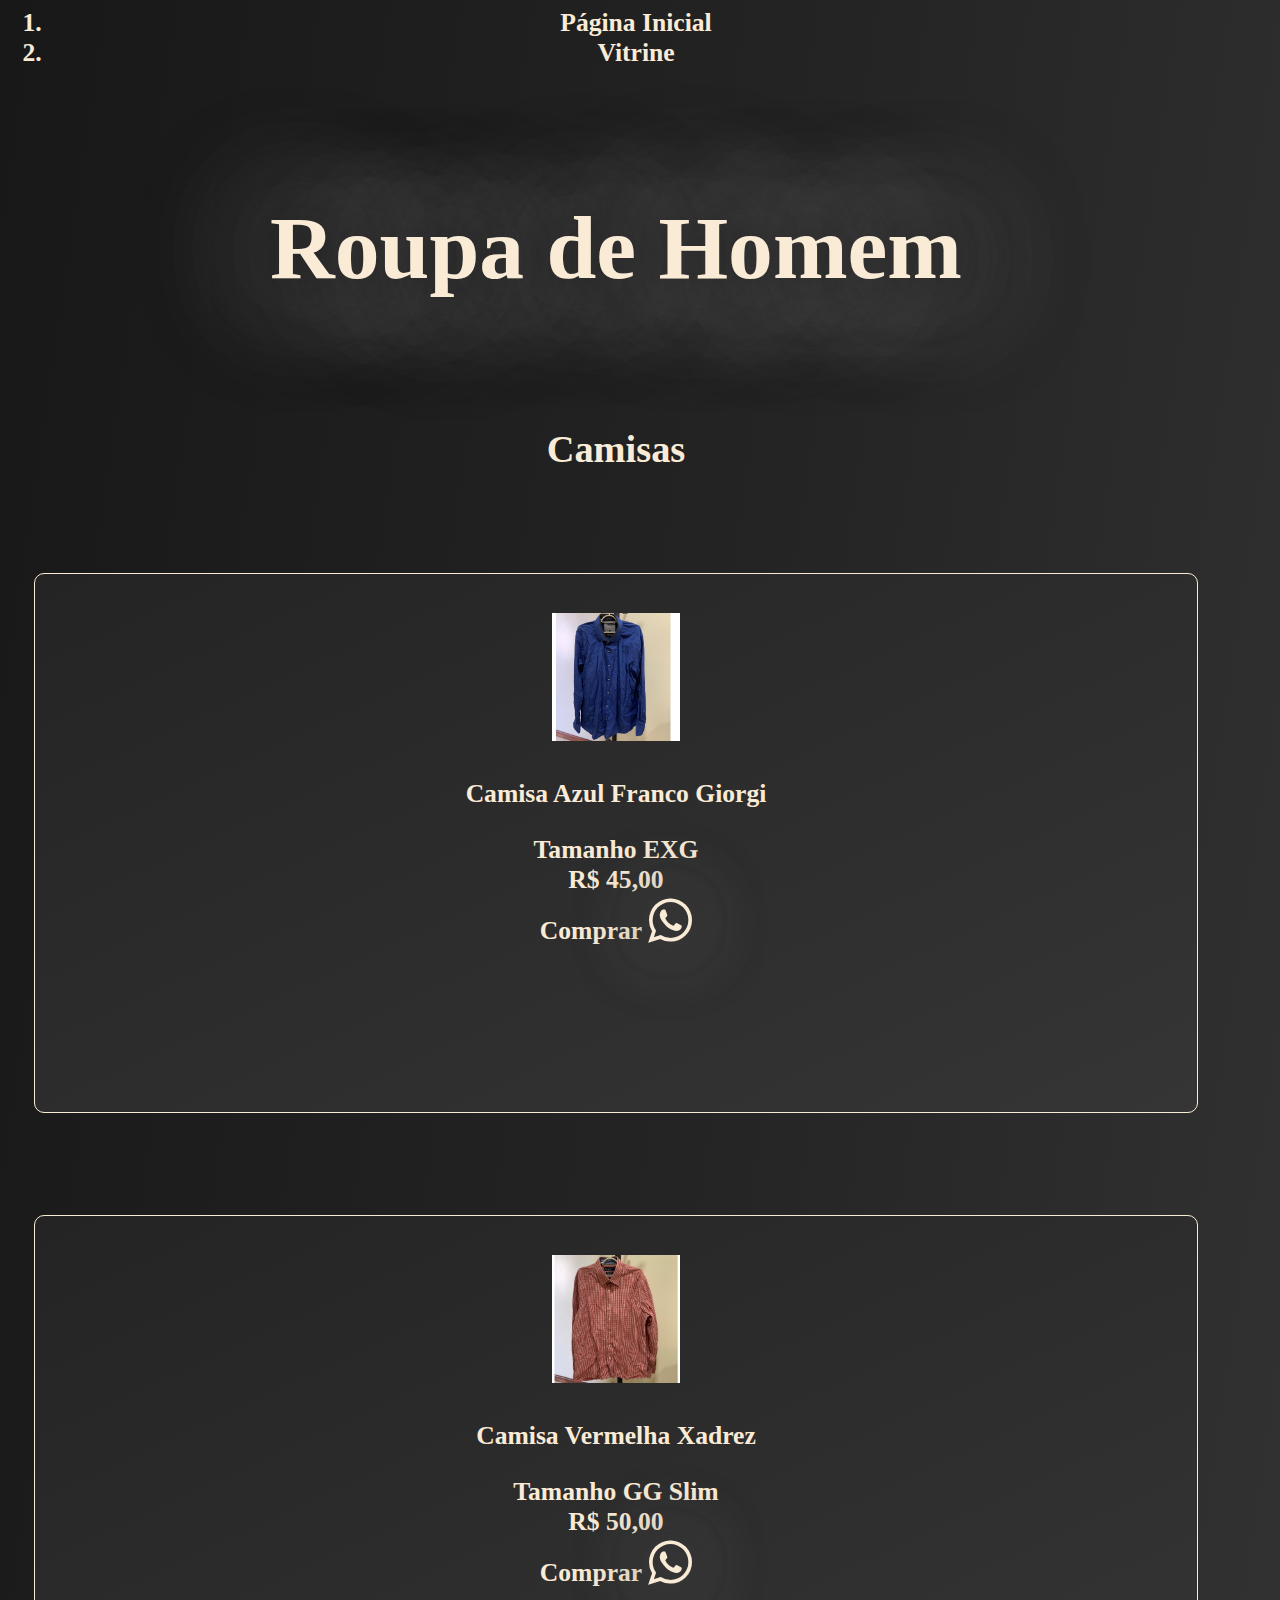
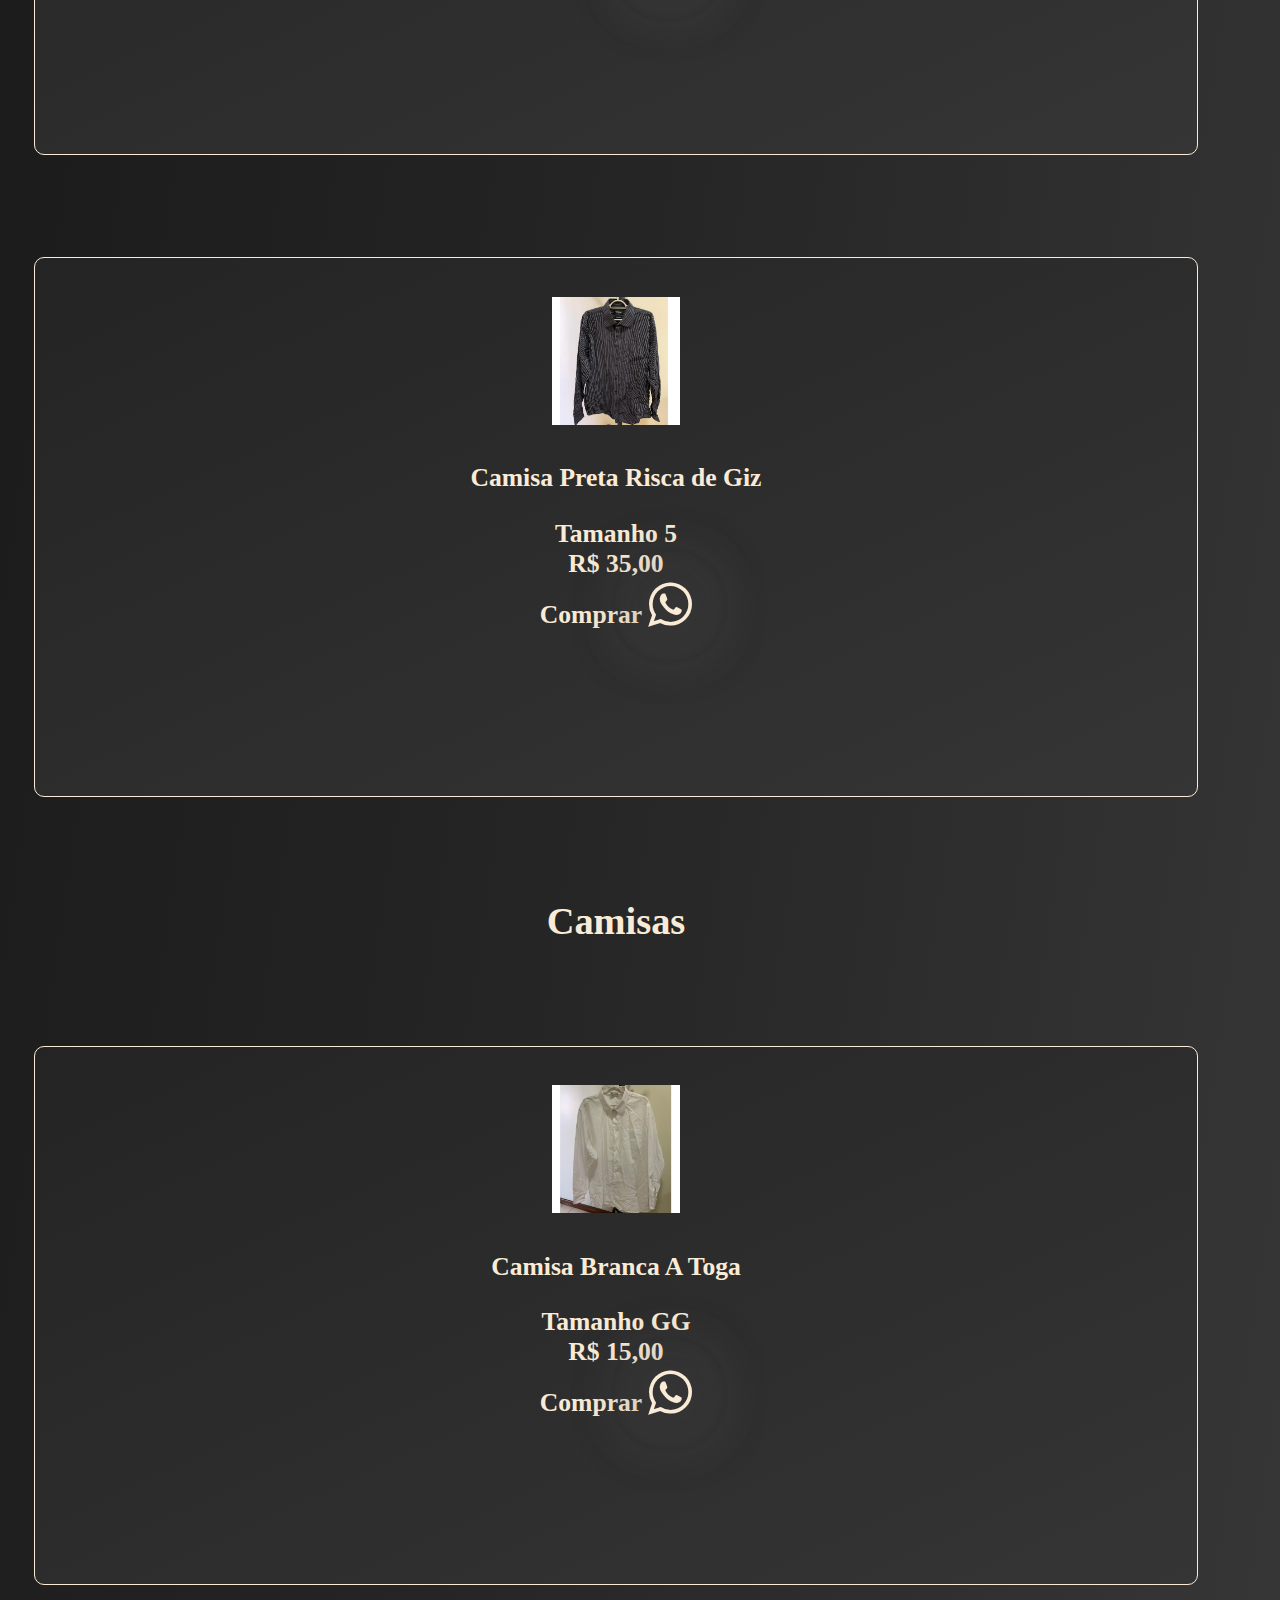
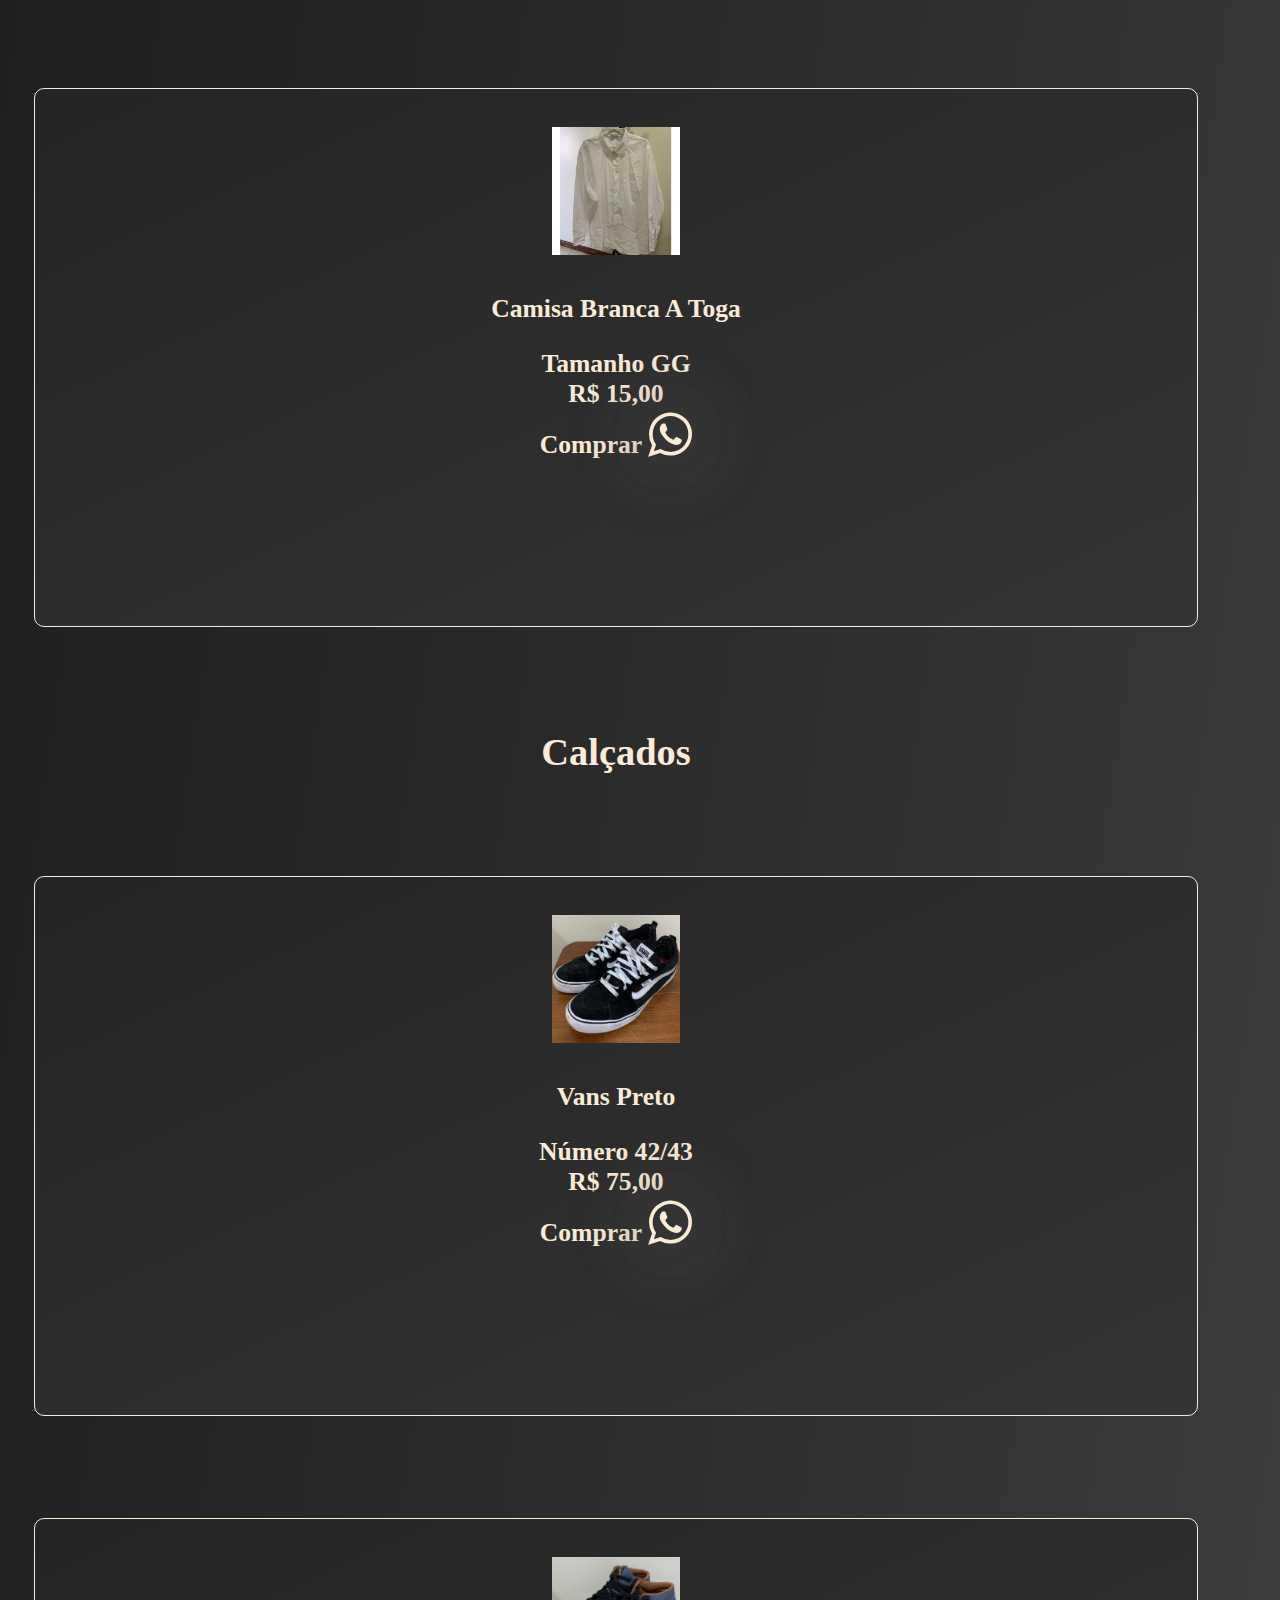
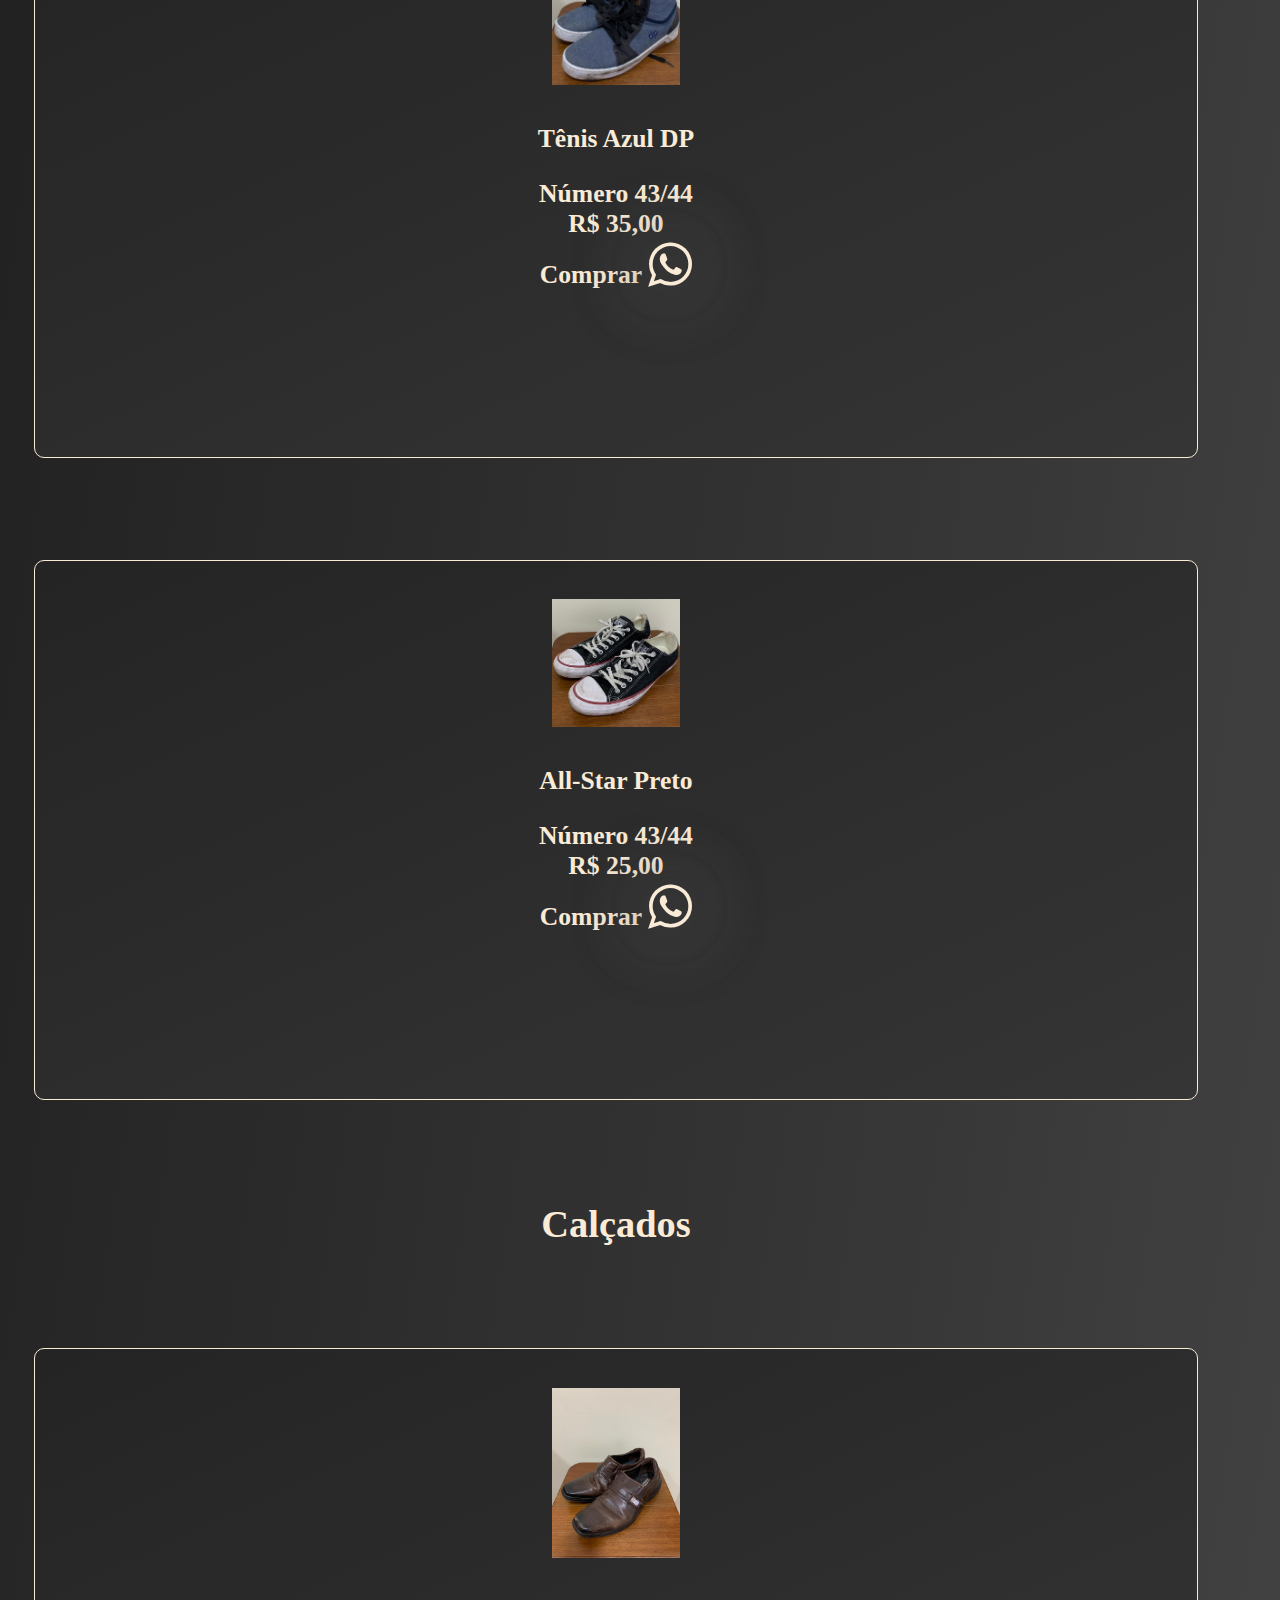
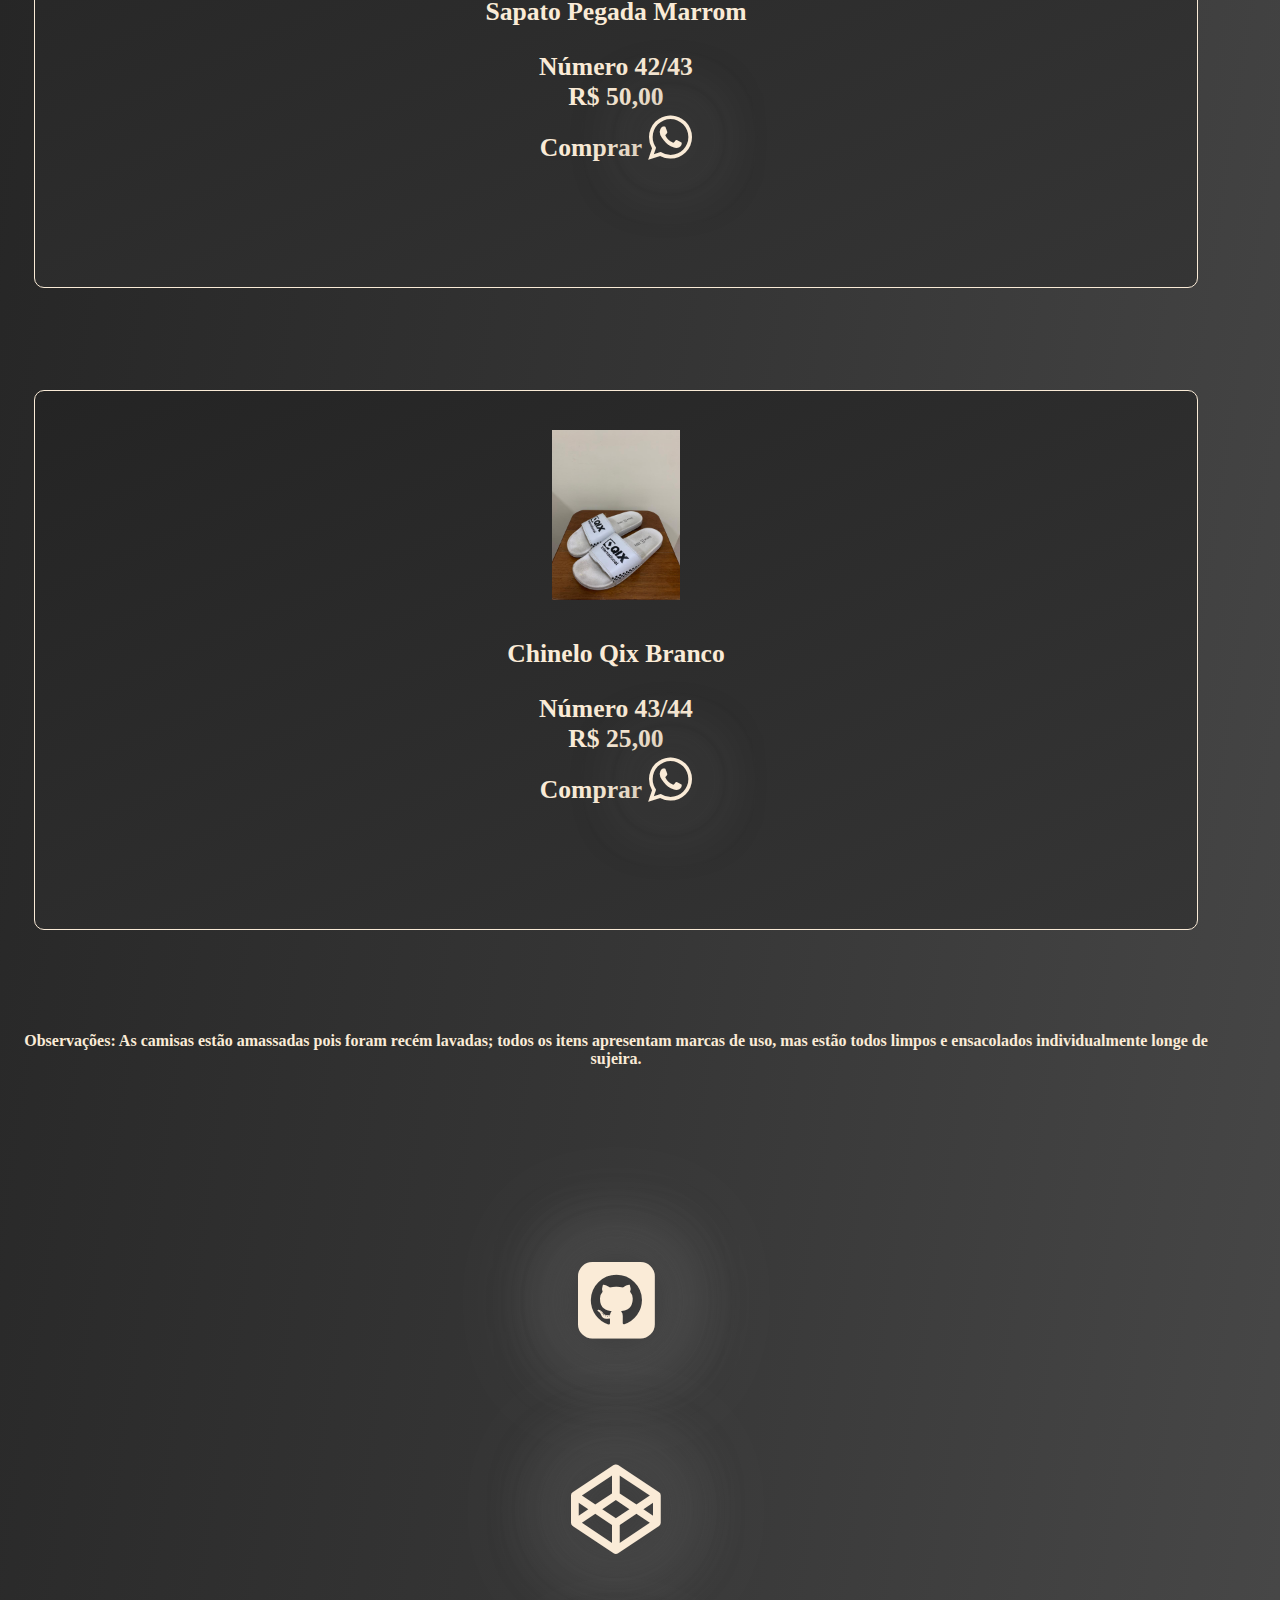
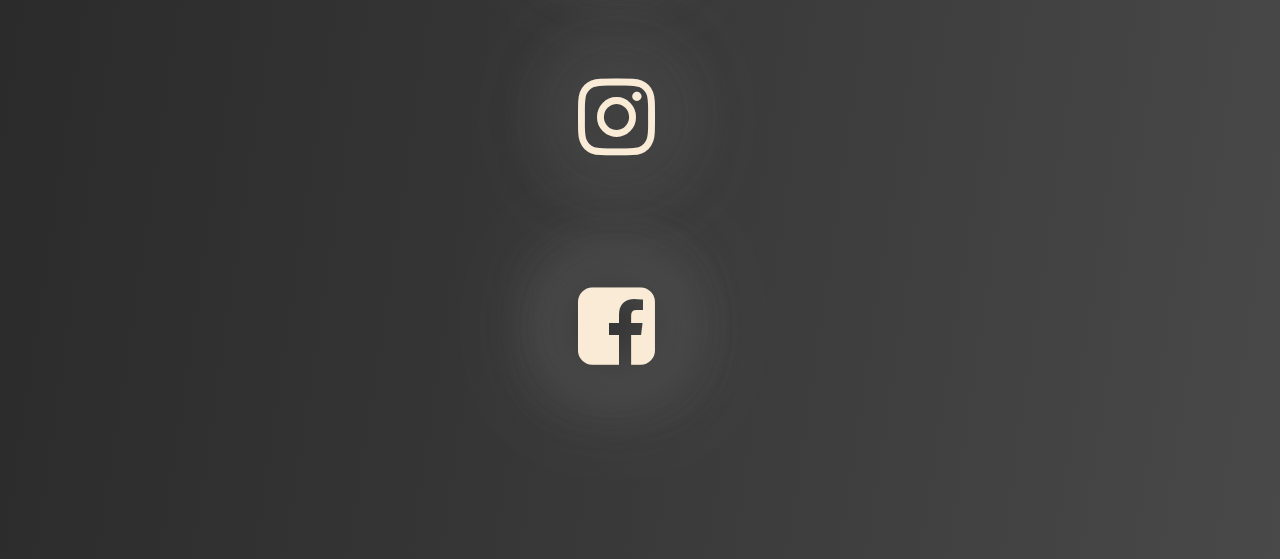
<file: vitrine.html>
<html lang="pt-br">
<head>
  <meta charset="UTF-8">
  <meta http-equiv="X-UA-Compatible" content="IE=edge">
  <meta name="viewport" content="width=device-width, initial-scale=1.0">
  <title>Roupa de Homem</title>
  <link rel="icon" type="image/x-icon" href="./imagens/favicon man suit.jpg">
  <link rel="stylesheet" href="style2.css">
  <link rel="stylesheet" href="https://stackpath.bootstrapcdn.com/bootstrap/4.1.3/css/bootstrap.min.css" integrity="sha384-MCw98/SFnGE8fJT3GXwEOngsV7Zt27NXFoaoApmYm81iuXoPkFOJwJ8ERdknLPMO" crossorigin="anonymous">
  <link rel="stylesheet" href="https://stackpath.bootstrapcdn.com/font-awesome/4.7.0/css/font-awesome.min.css">
</head>
<body>
  <div class="container">
    <nav aria-label="breadcrumb">
      <ol class="breadcrumb">
        <li class="breadcrumb-item"><a target="_blank" rel="noopener noreferrer" href="./index.html">Página Inicial</a></li>
        <li class="breadcrumb-item active" aria-current="page">Vitrine</li>
      </ol>
    </nav>
    <div class="row">
      <div class="col">
        <h1>Roupa de Homem</h1>
      </div>
    </div>
    <div class="row">
      <div class="col">
        <h5>Camisas</h5>
        <div class="zoom">
          <img src="./imagens/camisa franco giorgi azul exg.jpeg" alt="">
          <p>Camisa Azul Franco Giorgi</p>
          Tamanho EXG<br>
          R$ 45,00<br>
          <a target="_blank" rel="noopener noreferrer" href="https://wa.me/+5551992825656/?text=Olá, eu gostaria de comprar a Camisa Azul Franco Giorgi.">Comprar <i class="fa fa-whatsapp" id="whatsapp"></i></a>
        </div>
        <div class="zoom">
          <img src="./imagens/camisa vermelha xadrez gg slim.jpeg" alt="">
          <p>Camisa Vermelha Xadrez</p>
          Tamanho GG Slim<br>
          R$ 50,00<br>
          <a target="_blank" rel="noopener noreferrer" href="https://wa.me/+5551992825656/?text=Olá, eu gostaria de comprar a Camisa Vermelha Xadrez.">Comprar <i class="fa fa-whatsapp" id="whatsapp"></i></a>
        </div>
        <div class="zoom">
          <img src="./imagens/camisa preta risca de giz tamanho 5.jpeg" alt="">
          <p>Camisa Preta Risca de Giz</p>
          Tamanho 5<br>
          R$ 35,00<br>
          <a target="_blank" rel="noopener noreferrer" href="https://wa.me/+5551992825656/?text=Olá, eu gostaria de comprar a Camisa Preta Risca de Giz.">Comprar <i class="fa fa-whatsapp" id="whatsapp"></i></a>
        </div>
      </div>
      <div class="col">
        <h5>Camisas</h5>
        <div class="zoom">
          <img src="./imagens/camisa branca gg.jpeg" alt="">
          <p>Camisa Branca A Toga</p>
          Tamanho GG<br>
          R$ 15,00<br>
          <a target="_blank" rel="noopener noreferrer" href="https://wa.me/+5551992825656/?text=Olá, eu gostaria de comprar a Camisa Branca A Toga.">Comprar <i class="fa fa-whatsapp" id="whatsapp"></i></a>
        </div>
        <div class="zoom">
          <img src="./imagens/camisa branca gg.jpeg" alt="">
          <p>Camisa Branca A Toga</p>
          Tamanho GG<br>
          R$ 15,00<br>
          <a target="_blank" rel="noopener noreferrer" href="https://wa.me/+5551992825656/?text=Olá, eu gostaria de comprar a Camisa Branca A Toga.">Comprar <i class="fa fa-whatsapp" id="whatsapp"></i></a>
        </div>
      </div>
      <div class="col">
        <h5>Calçados</h5>
        <div class="zoom">
          <img src="./imagens/vans preto 43.jpeg" alt="">
          <p>Vans Preto</p>
          Número 42/43<br>
          R$ 75,00<br>
          <a target="_blank" rel="noopener noreferrer" href="https://wa.me/+5551992825656/?text=Olá, eu gostaria de comprar o Vans Preto.">Comprar <i class="fa fa-whatsapp" id="whatsapp"></i></a>
        </div>
        <div class="zoom">
          <img src="./imagens/tenis azul 43.jpeg" alt="">
          <p>Tênis Azul DP</p>
          Número 43/44<br>
          R$ 35,00<br>
          <a target="_blank" rel="noopener noreferrer" href="https://wa.me/+5551992825656/?text=Olá, eu gostaria de comprar o Tênis Azul DP.">Comprar <i class="fa fa-whatsapp" id="whatsapp"></i></a>
        </div>
        <div class="zoom">
          <img src="./imagens/all-star preto 43.jpeg" alt="">
          <p>All-Star Preto</p>
          Número 43/44<br>
          R$ 25,00<br>
          <a target="_blank" rel="noopener noreferrer" href="https://wa.me/+5551992825656/?text=Olá, eu gostaria de comprar o All-Star Preto.">Comprar <i class="fa fa-whatsapp" id="whatsapp"></i></a>
        </div>       
      </div>
      <div class="col">
        <h5>Calçados</h5>
        <div class="zoom">
          <img src="./imagens/sapato marrom 43.jpeg" alt="">
          <p>Sapato Pegada Marrom</p>
          Número 42/43<br>
          R$ 50,00<br>
          <a target="_blank" rel="noopener noreferrer" href="https://wa.me/+5551992825656/?text=Olá, eu gostaria de comprar o Sapato Pegada Marrom.">Comprar <i class="fa fa-whatsapp" id="whatsapp"></i></a>
        </div>
        <div class="zoom">
          <img src="./imagens/chinelo branco 43.jpeg" alt="">
          <p>Chinelo Qix Branco</p>
          Número 43/44<br>
          R$ 25,00<br>
          <a target="_blank" rel="noopener noreferrer" href="https://wa.me/+5551992825656/?text=Olá, eu gostaria de comprar o Chinelo Qiz Branco.">Comprar <i class="fa fa-whatsapp" id="whatsapp"></i></a>
        </div>
      </div>
    </div>
    <div class="row">
      <h4>Observações: As camisas estão amassadas pois foram recém lavadas; todos os itens apresentam marcas de uso, mas estão todos limpos e ensacolados individualmente longe de sujeira.</h4>
      </div>
    <div class="row" id="icons">
      <div class="col">
        <a target="_blank" rel="noopener noreferrer" href="https://github.com/fabioffj"><i class="fa fa-github-square github" id="github"></i></a>
      </div>
      <div class="col">
        <a target="_blank" rel="noopener noreferrer" href="https://codepen.io/fabioffj"><i class="fa fa-codepen" id="codepen"></i></a>
      </div>
      <div class="col">
        <a target="_blank" rel="noopener noreferrer" href="https://instagram.com/jaenischfabio"><i class="fa fa-instagram" id="instagram"></i></a>
      </div>
      <div class="col">
        <a target="_blank" rel="noopener noreferrer" href="https://facebook.com/fabio.jaenisch"><i class="fa fa-facebook-square" id="facebook"></i></a>
      </div>
    </div>
  </div>
  <script src="https://code.jquery.com/jquery-3.3.1.slim.min.js" integrity="sha384-q8i/X+965DzO0rT7abK41JStQIAqVgRVzpbzo5smXKp4YfRvH+8abtTE1Pi6jizo" crossorigin="anonymous"></script>
  <script src="https://cdnjs.cloudflare.com/ajax/libs/popper.js/1.14.3/umd/popper.min.js" integrity="sha384-ZMP7rVo3mIykV+2+9J3UJ46jBk0WLaUAdn689aCwoqbBJiSnjAK/l8WvCWPIPm49" crossorigin="anonymous"></script>
  <script src="https://stackpath.bootstrapcdn.com/bootstrap/4.1.3/js/bootstrap.min.js" integrity="sha384-ChfqqxuZUCnJSK3+MXmPNIyE6ZbWh2IMqE241rYiqJxyMiZ6OW/JmZQ5stwEULTy" crossorigin="anonymous"></script>
</body>
</html>
</file>
<file: style2.css>
body {
    font-family: 'Times New Roman', Times, serif !important;
    align-items: center !important;
    text-align: center !important;
    justify-content: center !important;
    background: linear-gradient(to bottom right, rgb(24, 24, 24),rgb(36, 36, 36), rgb(53, 53, 53), rgb(73, 73, 73)) !important;
    color: antiquewhite !important;
    font-weight: bold !important;
    cursor: default;
}

a {
    text-decoration: none !important;
    color: antiquewhite !important;
}

h1 {
    font-size: 7vw !important;
    font-weight: bold !important;
    text-shadow: 0 0 5vw #000000, 0 0 10vw #818181, 0 0 10vw #7c7c7c,
    0 0 10vw #969696;
    margin: 10vw 0px 10vw 0px !important;
}

h5 {
    font-size: 3vw !important;
    font-weight: bold !important;
    margin-bottom: 8vw !important;
}

.row {
    margin-top: 5vw;
    margin-bottom: 5vw;
}

.col {
    align-items: center !important;
    text-align: center !important;
    justify-content: center !important;
    padding: 0px 1vw 0px 1vw !important;
}

.zoom {
    align-items: center !important;
    text-align: center !important;
    justify-content: center !important;
    font-size: 2vw;
    border: 1px solid antiquewhite !important;
    border-radius: 10px !important;
    margin: 3vw 1vw 8vw 1vw;
    padding: 1vw;
    max-height: 40vw;
    min-height: 40vw;
    background: linear-gradient(to bottom right, rgb(36, 36, 36), rgb(53, 53, 53));
    transition-duration: 0.5s;
    transition-property: transform;
}

.zoom:hover {
    transform: scale(1.4) !important;
}

img {
    max-width: 10vw;
    margin: 2vw 0px 1vw 0px;
}

#icons {
    margin: 10vw 0px 10vw 0px;
}

#instagram,
#codepen,
#github,
#facebook {
    font-size: 7vw;
    color: antiquewhite;    
    margin: 5%;
    text-shadow: 0 0 5vw #000000, 0 0 6vw #818181, 0 0 6vw #7c7c7c,
    0 0 10vw #969696;
}

#whatsapp {
    font-size: 4vw;
    color: antiquewhite;
    text-shadow: 0 0 5vw #000000, 0 0 6vw #818181, 0 0 6vw #7c7c7c,
    0 0 10vw #969696;  
}

.breadcrumb {
    background-color: transparent !important;
    color: antiquewhite !important;
    font-size: 2vw;
}

.container {
    max-width: 95vw;
    min-width: 95vw;
}
</file>
